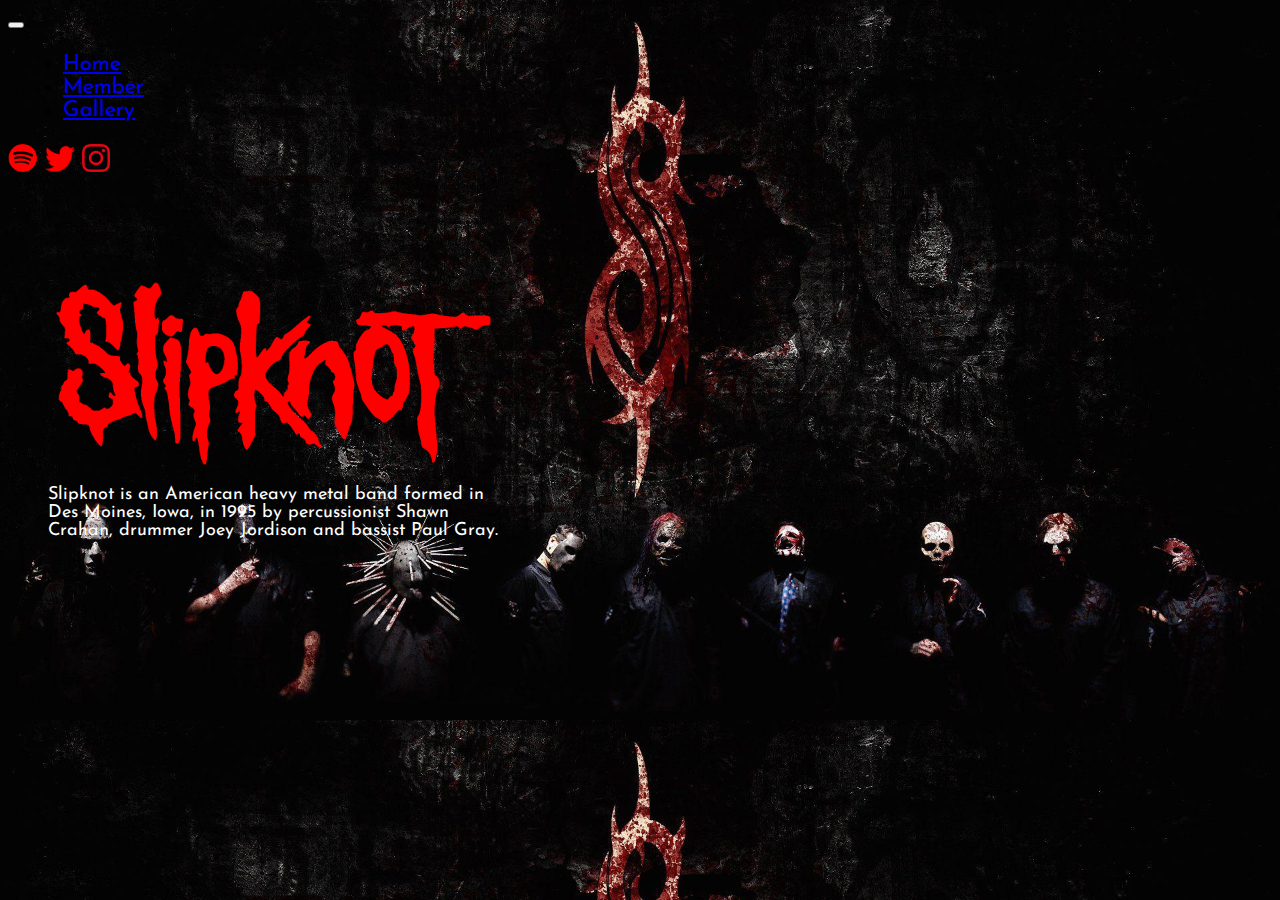
<file: index.html>
<!doctype html>
<html lang="en">
  <head>
    <meta charset="utf-8">
    <meta name="viewport" content="width=device-width, initial-scale=1">
    <link href="https://cdn.jsdelivr.net/npm/bootstrap@5.1.3/dist/css/bootstrap.min.css" rel="stylesheet" integrity="sha384-1BmE4kWBq78iYhFldvKuhfTAU6auU8tT94WrHftjDbrCEXSU1oBoqyl2QvZ6jIW3" crossorigin="anonymous">
    <link rel="icon" type="image/x-icon" href="slogo.png">
    <link rel="stylesheet" href="style.css">
    <link rel="preconnect" href="https://fonts.googleapis.com">
    <link rel="preconnect" href="https://fonts.gstatic.com" crossorigin>
    <link href="https://fonts.googleapis.com/css2?family=Josefin+Sans&display=swap" rel="stylesheet">
    <title>Slipknot</title>
  </head>
  <body style="background-image: url('home/home.jpg'); background-size: cover; ">
    <nav class="navbar navbar-expand-lg navbar-dark" style=" font-family: 'Josefin Sans', sans-serif; font-size: 22px;">
        <div class="container-fluid">
          <a class="navbar-brand" href="index.html"></a>
          <button class="navbar-toggler" type="button" data-bs-toggle="collapse" data-bs-target="#navbarNav" aria-controls="navbarNav" aria-expanded="false" aria-label="Toggle navigation">
            <span class="navbar-toggler-icon"></span>
          </button>
          <div class="collapse navbar-collapse" id="navbarNav" style="margin-left: 15px;">
            <ul class="navbar-nav">
              <li class="nav-item">
                <a class="nav-link active" href="index.html">Home</a>
              </li>
              <li class="nav-item">
                <a class="nav-link active" href="member.html">Member</a>
              </li>
              <li class="nav-item">
                <a class="nav-link active" href="gallery.html">Gallery</a>
              </li>
            </ul>
          </div>
          <form class="d-flex">
            <a class="navbar-brand" href="https://open.spotify.com/artist/05fG473iIaoy82BF1aGhL8?si=UKbvKAQ9T_2YiFkgYocO0g"><img class="spnav" src="navbar/spnav.png" alt=""></a>
            <a class="navbar-brand" href="https://twitter.com/slipknot?s=20&t=u8egDVDXBlkXudIy6fH39Q"><img class="twnav" src="navbar/twnav.png" alt=""></a>
            <a class="navbar-brand" href="https://www.instagram.com/slipknot/"><img class="ignav" src="navbar/ignav.png" alt=""></a>
          </form>
        </div>
      </nav>

      <div class="container" style="margin-left: 40px;">
        <div class="row">
          <div class="col">
            <img src="snav.png" alt="" style="width: 450px; margin-top: 100px;">
          </div>
        </div>
        <div class="row">
          <div class="col">
            <p style="width: 450px; margin-top: 10px; color: white; font-size: 18px; font-family: 'Josefin Sans', sans-serif;">Slipknot is an American heavy metal band formed in Des Moines, Iowa, in 1995 by percussionist Shawn Crahan, drummer Joey Jordison and bassist Paul Gray. </p>
          </div>
        </div>
      </div>


    <script src="https://cdn.jsdelivr.net/npm/bootstrap@5.1.3/dist/js/bootstrap.bundle.min.js" integrity="sha384-ka7Sk0Gln4gmtz2MlQnikT1wXgYsOg+OMhuP+IlRH9sENBO0LRn5q+8nbTov4+1p" crossorigin="anonymous"></script>
  </body>
</html>
</file>
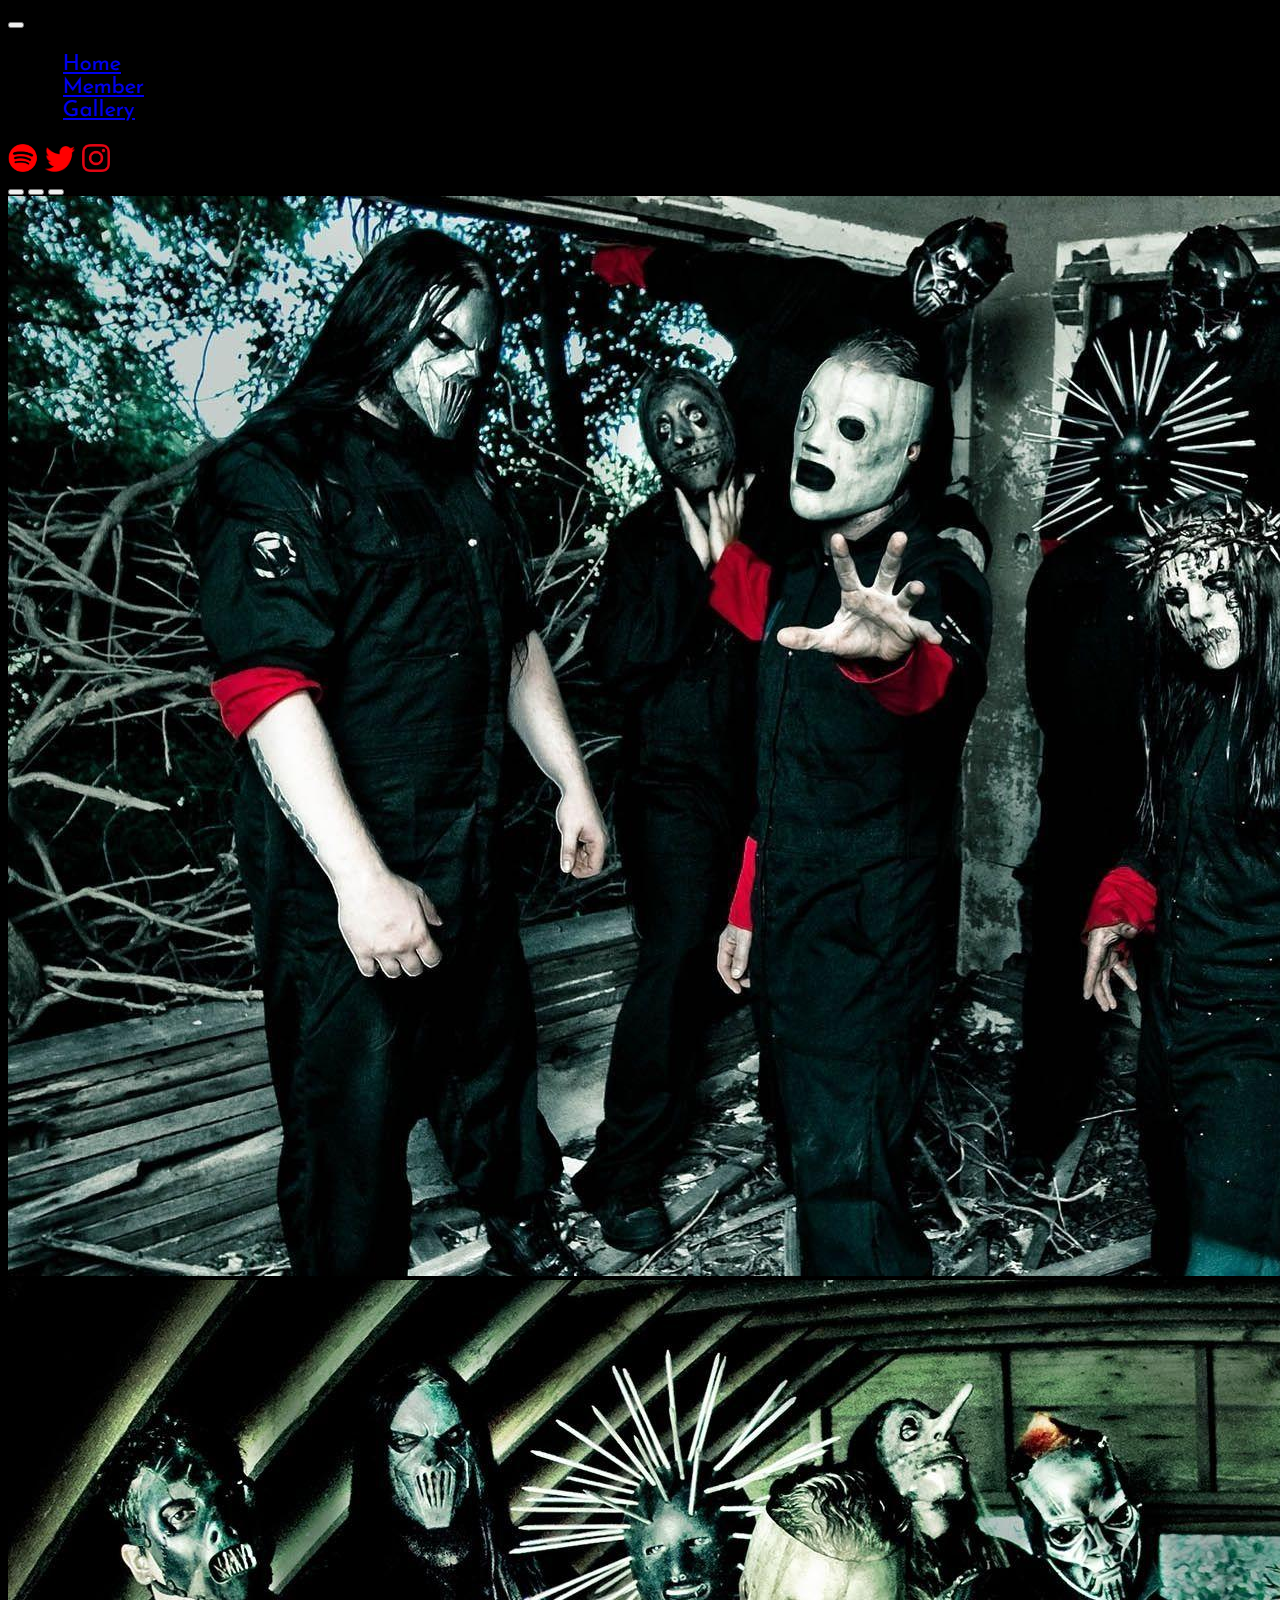
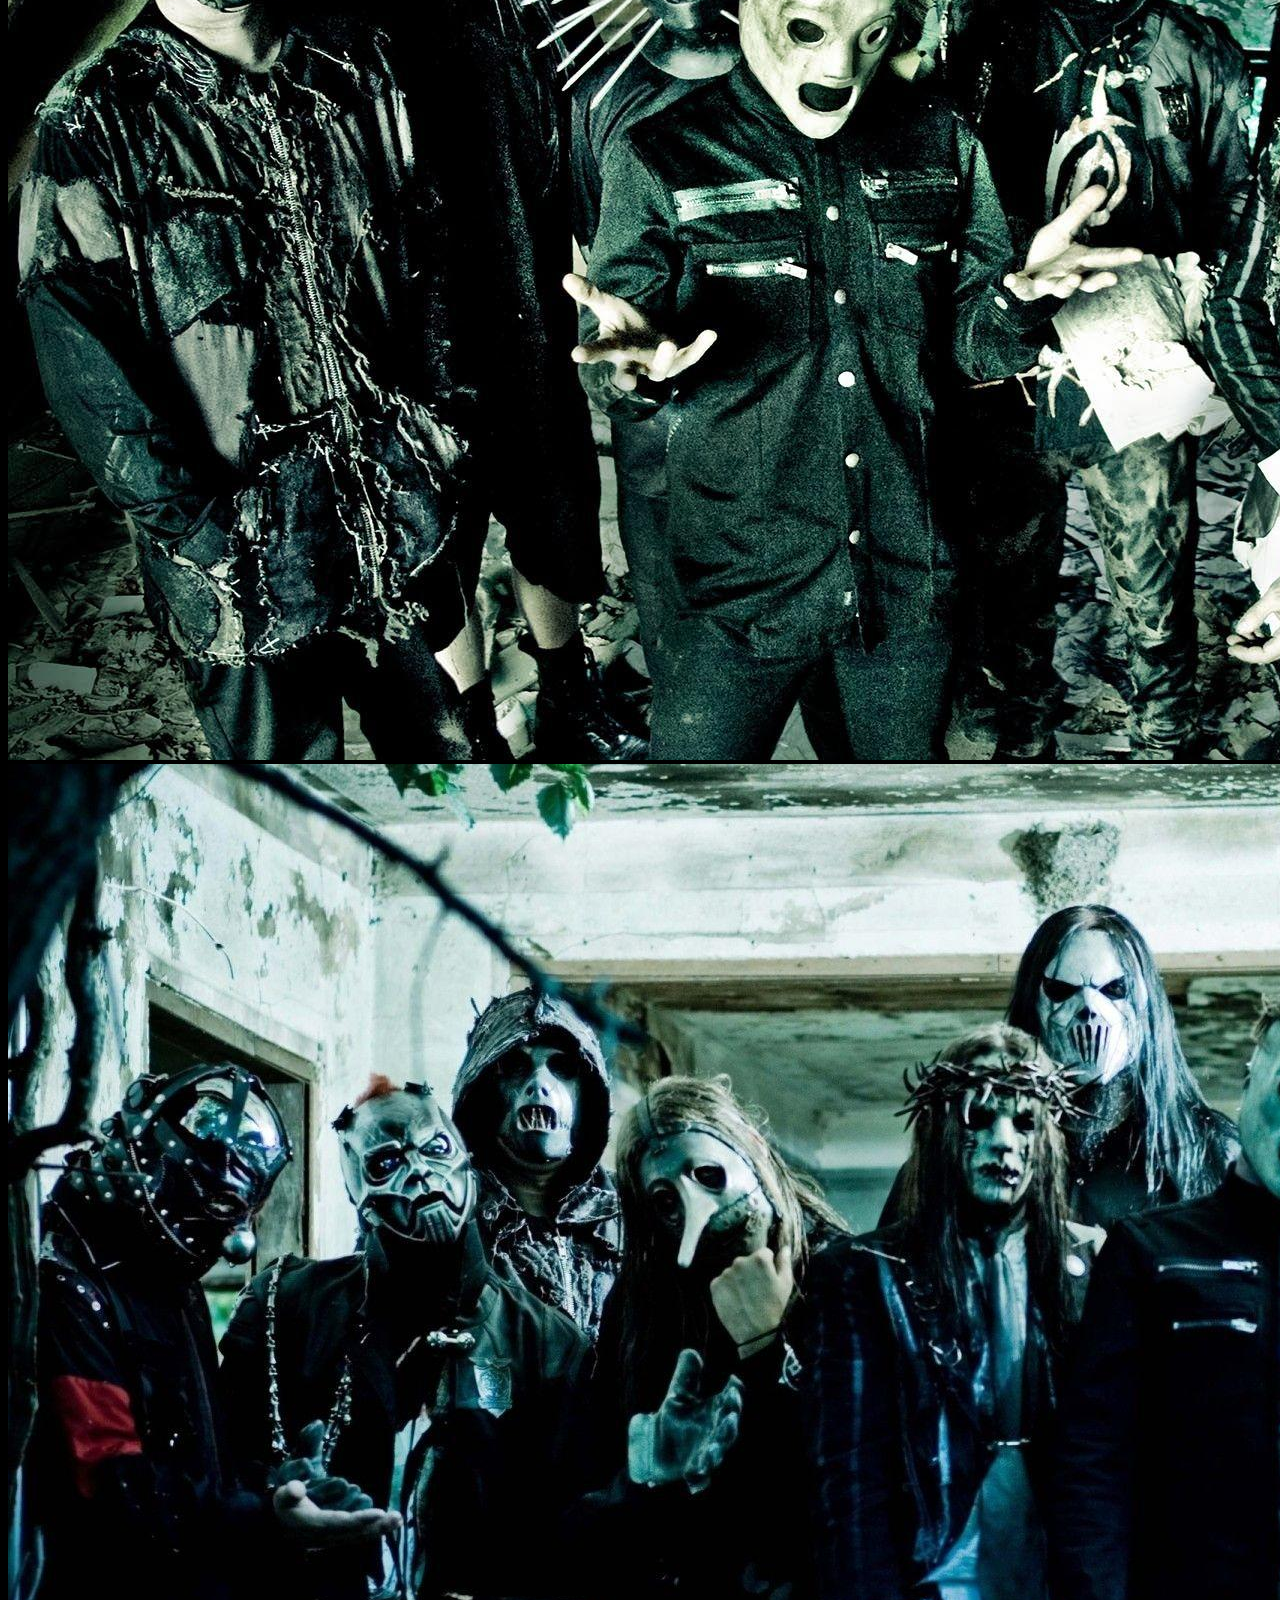
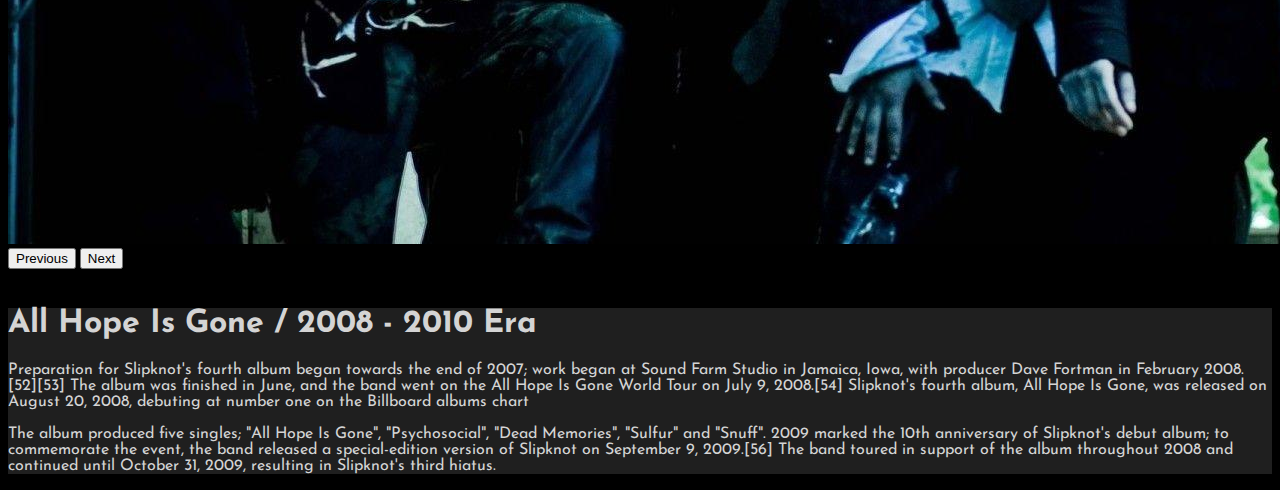
<file: gallery.html>
<!doctype html>
<html lang="en">
  <head>
    <meta charset="utf-8">
    <meta name="viewport" content="width=device-width, initial-scale=1">
    <link href="https://cdn.jsdelivr.net/npm/bootstrap@5.0.2/dist/css/bootstrap.min.css" rel="stylesheet" integrity="sha384-EVSTQN3/azprG1Anm3QDgpJLIm9Nao0Yz1ztcQTwFspd3yD65VohhpuuCOmLASjC" crossorigin="anonymous">
    <link rel="icon" type="image/x-icon" href="slogo.png">
    <link rel="stylesheet" href="style.css">
    <link rel="preconnect" href="https://fonts.googleapis.com">
    <link rel="preconnect" href="https://fonts.gstatic.com" crossorigin>
    <link href="https://fonts.googleapis.com/css2?family=Josefin+Sans&display=swap" rel="stylesheet">


    <title>Slipknot - Gallery</title>
  </head>
  <body style="background-color: black; background-size: cover;">

    <nav class="navbar navbar-expand-lg navbar-dark" style=" font-family: 'Josefin Sans', sans-serif; font-size: 22px;">
      <div class="container-fluid">
        <a class="navbar-brand" href="index.html"></a>
        <button class="navbar-toggler" type="button" data-bs-toggle="collapse" data-bs-target="#navbarNav" aria-controls="navbarNav" aria-expanded="false" aria-label="Toggle navigation">
          <span class="navbar-toggler-icon"></span>
        </button>
        <div class="collapse navbar-collapse" id="navbarNav" style="margin-left: 15px;">
          <ul class="navbar-nav">
            <li class="nav-item">
              <a class="nav-link active" href="index.html">Home</a>
            </li>
            <li class="nav-item">
              <a class="nav-link active" href="member.html">Member</a>
            </li>
            <li class="nav-item">
              <a class="nav-link active" href="gallery.html">Gallery</a>
            </li>
          </ul>
        </div>
        <form class="d-flex">
          <a class="navbar-brand" href="https://open.spotify.com/artist/05fG473iIaoy82BF1aGhL8?si=UKbvKAQ9T_2YiFkgYocO0g"><img class="spnav" src="navbar/spnav.png" alt=""></a>
          <a class="navbar-brand" href="https://twitter.com/slipknot?s=20&t=u8egDVDXBlkXudIy6fH39Q"><img class="twnav" src="navbar/twnav.png" alt=""></a>
          <a class="navbar-brand" href="https://www.instagram.com/slipknot/"><img class="ignav" src="navbar/ignav.png" alt=""></a>
        </form>
      </div>
    </nav>

    <div id="carouselExampleCaptions" class="carousel slide" data-bs-ride="carousel">
      <div class="carousel-indicators">
        <button type="button" data-bs-target="#carouselExampleCaptions" data-bs-slide-to="0" class="active" aria-current="true" aria-label="Slide 1"></button>
        <button type="button" data-bs-target="#carouselExampleCaptions" data-bs-slide-to="1" aria-label="Slide 2"></button>
        <button type="button" data-bs-target="#carouselExampleCaptions" data-bs-slide-to="2" aria-label="Slide 3"></button>
      </div>
      <div class="carousel-inner">
        <div class="carousel-item active">
          <img src="gallery/satu.jpg" class="d-block w-100" alt="...">
          <div class="carousel-caption d-none d-md-block">
          </div>
        </div>
        <div class="carousel-item">
          <img src="gallery/dua.jpg" class="d-block w-100" alt="...">
          <div class="carousel-caption d-none d-md-block">
          </div>
        </div>
        <div class="carousel-item">
          <img src="gallery/tiga.jpg" class="d-block w-100" alt="...">
          <div class="carousel-caption d-none d-md-block">
          </div>
        </div>
      </div>
      <button class="carousel-control-prev" type="button" data-bs-target="#carouselExampleCaptions" data-bs-slide="prev">
        <span class="carousel-control-prev-icon" aria-hidden="true"></span>
        <span class="visually-hidden">Previous</span>
      </button>
      <button class="carousel-control-next" type="button" data-bs-target="#carouselExampleCaptions" data-bs-slide="next">
        <span class="carousel-control-next-icon" aria-hidden="true"></span>
        <span class="visually-hidden">Next</span>
      </button>
    </div><br>



    <div class="jumbotron jumbotron-fluid" style="background-color: #1F1F1F;">
      <div class="container" style="font-family: 'Josefin Sans', sans-serif; color: #D4D4D4;">
        <h1 class="display-4">All Hope Is Gone / 2008 - 2010 Era</h1>
        <p class="lead">Preparation for Slipknot's fourth album began towards the end of 2007; work began at Sound Farm Studio in Jamaica, Iowa, with producer Dave Fortman in February 2008.[52][53] The album was finished in June, and the band went on the All Hope Is Gone World Tour on July 9, 2008.[54] Slipknot's fourth album, All Hope Is Gone, was released on August 20, 2008, debuting at number one on the Billboard albums chart</p>
        <p class="lead">The album produced five singles; "All Hope Is Gone", "Psychosocial", "Dead Memories", "Sulfur" and "Snuff". 2009 marked the 10th anniversary of Slipknot's debut album; to commemorate the event, the band released a special-edition version of Slipknot on September 9, 2009.[56] The band toured in support of the album throughout 2008 and continued until October 31, 2009, resulting in Slipknot's third hiatus.</p>
      </div>
    </div>

    <script src="https://cdn.jsdelivr.net/npm/bootstrap@5.0.2/dist/js/bootstrap.bundle.min.js" integrity="sha384-MrcW6ZMFYlzcLA8Nl+NtUVF0sA7MsXsP1UyJoMp4YLEuNSfAP+JcXn/tWtIaxVXM" crossorigin="anonymous"></script>
  </body>
</html>
</file>
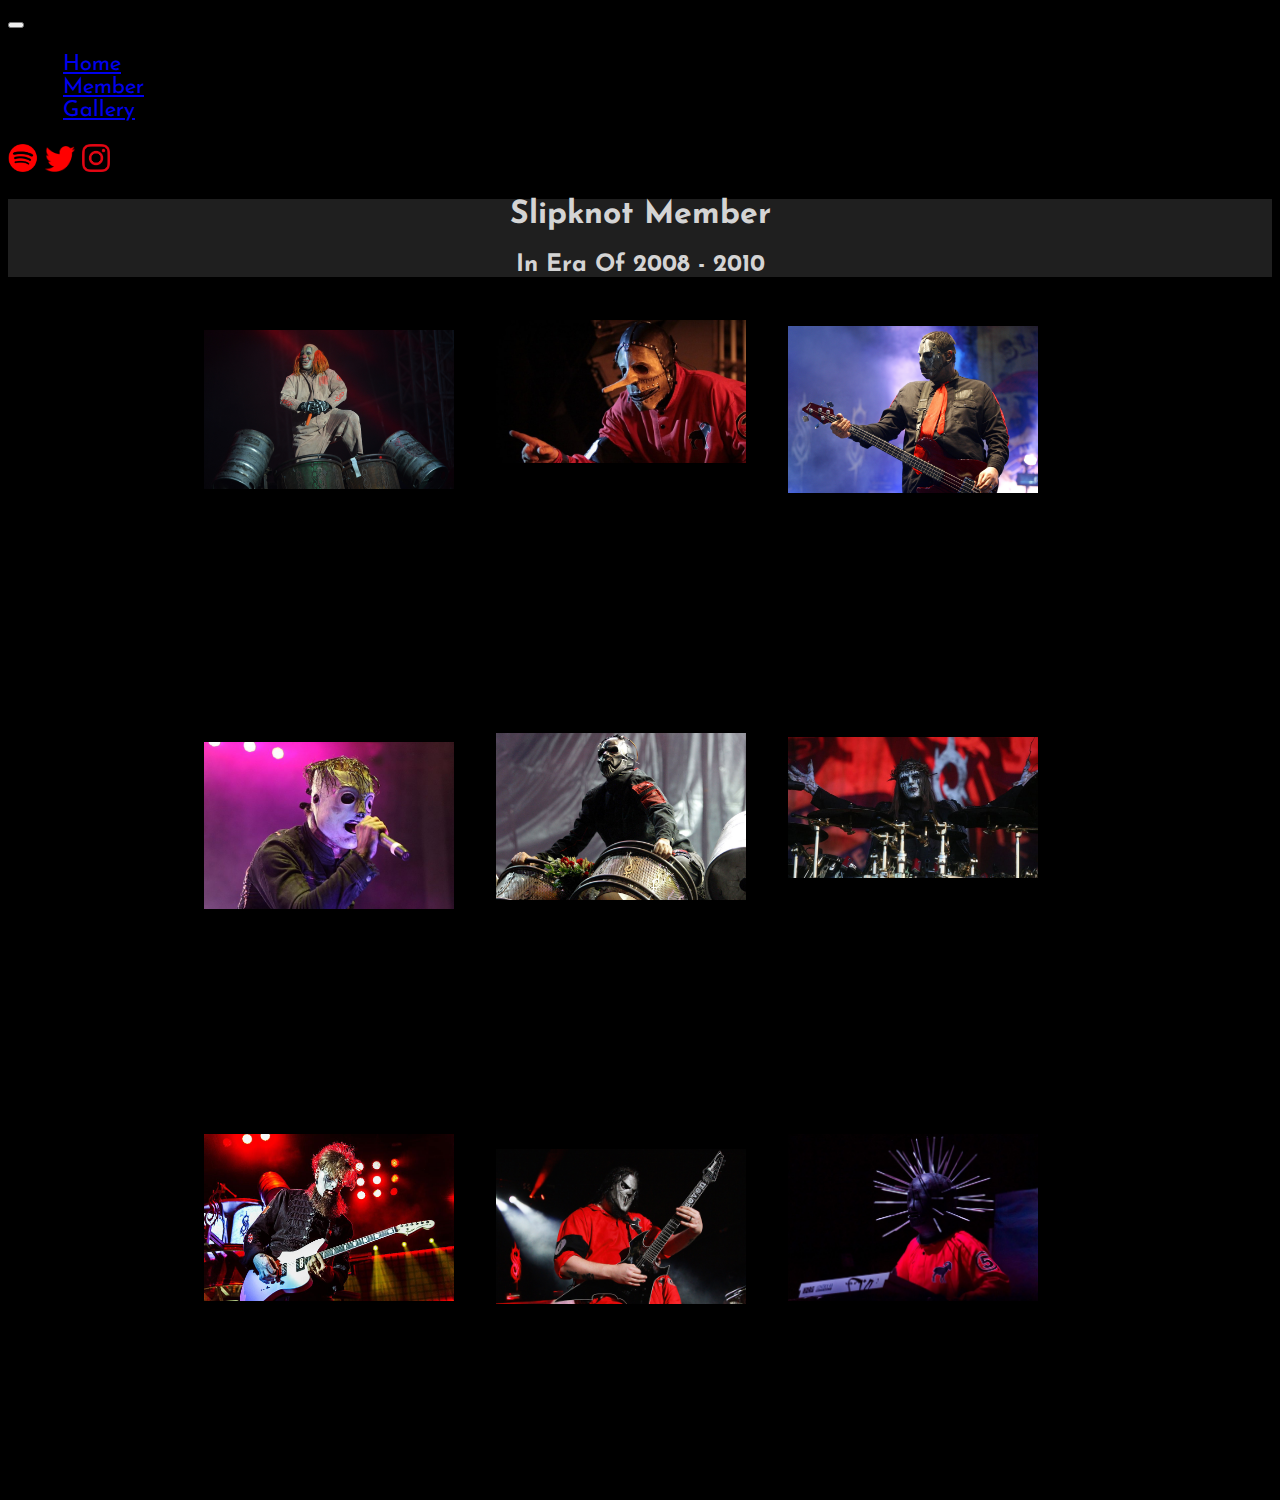
<file: member.html>
<!doctype html>
<html lang="en">
  <head>
    <meta charset="utf-8">
    <meta name="viewport" content="width=device-width, initial-scale=1">
    <link href="https://cdn.jsdelivr.net/npm/bootstrap@5.1.3/dist/css/bootstrap.min.css" rel="stylesheet" integrity="sha384-1BmE4kWBq78iYhFldvKuhfTAU6auU8tT94WrHftjDbrCEXSU1oBoqyl2QvZ6jIW3" crossorigin="anonymous">
    <link rel="icon" type="image/x-icon" href="slogo.png">
    <link rel="stylesheet" href="style.css">
    <link rel="preconnect" href="https://fonts.googleapis.com">
    <link rel="preconnect" href="https://fonts.gstatic.com" crossorigin>
    <link href="https://fonts.googleapis.com/css2?family=Josefin+Sans&display=swap" rel="stylesheet">

    <title>Slipknot - Member</title>
  </head>
  <body style="background-color: black; background-size: cover;">


    <nav class="navbar navbar-expand-lg navbar-dark" style=" font-family: 'Josefin Sans', sans-serif; font-size: 22px; background-color: black;" >
        <div class="container-fluid">
          <a class="navbar-brand" href="index.html"></a>
          <button class="navbar-toggler" type="button" data-bs-toggle="collapse" data-bs-target="#navbarNav" aria-controls="navbarNav" aria-expanded="false" aria-label="Toggle navigation">
            <span class="navbar-toggler-icon"></span>
          </button>
          <div class="collapse navbar-collapse" id="navbarNav" style="margin-left: 15px;">
            <ul class="navbar-nav">
              <li class="nav-item">
                <a class="nav-link active" href="index.html">Home</a>
              </li>
              <li class="nav-item">
                <a class="nav-link active" href="member.html">Member</a>
              </li>
              <li class="nav-item">
                <a class="nav-link active" href="gallery.html">Gallery</a>
              </li>
            </ul>
          </div>
          <form class="d-flex">
            <a class="navbar-brand" href="https://open.spotify.com/artist/05fG473iIaoy82BF1aGhL8?si=UKbvKAQ9T_2YiFkgYocO0g"><img class="spnav" src="navbar/spnav.png" alt=""></a>
            <a class="navbar-brand" href="https://twitter.com/slipknot?s=20&t=u8egDVDXBlkXudIy6fH39Q"><img class="twnav" src="navbar/twnav.png" alt=""></a>
            <a class="navbar-brand" href="https://www.instagram.com/slipknot/"><img class="ignav" src="navbar/ignav.png" alt=""></a>
          </form>
        </div>
      </nav>

      <div class="jumbotron jumbotron-fluid" style="background-color: #1F1F1F; text-align: center;margin-top: 20px;">
        <div class="container" style="font-family: 'Josefin Sans', sans-serif; color: #D4D4D4;">
          <h1 class="display-3">Slipknot Member</h1>
          <h2 class="display-5">In Era Of 2008 - 2010</h2>
        </div>
      </div>

      <table style="margin: auto; margin-top: 40px;">
        <tr>
          <td><div class="card border-dark mb-3" style="max-width: 18rem;">
            <div class="card-header"><img style="width: 250px;" src="member/shawn.jpg" alt=""></div>
            <div class="card-body text-dark">
              <h5 class="card-title">Shawn Crahan</h5>
              <p class="card-text">Michael Shawn Crahan (born September 24, 1969), more commonly known by his stage persona "Clown", is an American musician who is one of the two percussionists/background vocalists and co-founder of heavy metal band Slipknot.</p>
            </div>
          </div></td>

          <td><div class="card border-dark mb-3" style="max-width: 18rem;">
            <div class="card-header"><img style="width: 250px;" src="member/chris.jpg" alt=""></div>
            <div class="card-body text-dark">
              <h5 class="card-title">Chris Fehn</h5>
              <p class="card-text">Christopher Michael Fehn (born February 24, 1973), or known by his number #3, is an American musician, songwriter and percussionist. He was one of three percussionists for American heavy metal band Slipknot along with Joey Jordison and Shawn Crahan. He was also the bassist for Will Haven.</p>
            </div>
          </div></td>
          <td><div class="card border-dark mb-3" style="max-width: 18rem;">
            <div class="card-header"><img style="width: 250px;" src="member/paul.webp" alt=""></div>
            <div class="card-body text-dark">
              <h5 class="card-title">Paul Gray</h5>
              <p class="card-text">Paul Dedrick Gray (April 8, 1972 – May 24, 2010) also known as the Pig or by his number #2, was an American musician best known as bassist, backing vocalist, main songwriter and one of the founding members of the heavy metal band Slipknot.</p>
            </div>
          </div></td>
        </tr>
      </table>

      <table style="margin: auto; margin-top: 40px;">
        <tr>
          <td><div class="card border-dark mb-3" style="max-width: 18rem;">
            <div class="card-header"><img style="width: 250px;" src="member/corey.jpg" alt=""></div>
            <div class="card-body text-dark">
              <h5 class="card-title">Corey Taylor</h5>
              <p class="card-text">Corey Todd Taylor (born December 8, 1973) is an American singer, musician, songwriter and actor. He is known as the lead vocalist and lyricist of the bands Slipknot and Stone Sour.</p>
            </div>
          </div></td>

          <td><div class="card border-dark mb-3" style="max-width: 18rem;">
            <div class="card-header"><img style="width: 250px;" src="member/sid.jpg" alt=""></div>
            <div class="card-body text-dark">
              <h5 class="card-title">Sid Wilson</h5>
              <p class="card-text">Sidney George Wilson III (born January 20, 1977),[1] also known as DJ Starscream or #0, is an American DJ, keyboardist, rapper and pianist, best known as the turntablist of the Grammy Award-winning heavy metal band Slipknot.</p>
            </div>
          </div></td>
          <td><div class="card border-dark mb-3" style="max-width: 18rem;">
            <div class="card-header"><img style="width: 250px;" src="member/joey.jpg" alt=""></div>
            <div class="card-body text-dark">
              <h5 class="card-title">Joey Jordison</h5>
              <p class="card-text">Nathan Jonas Jordison (April 26, 1975 – July 26, 2021) was an American musician and songwriter. He was the original drummer and co-founder of the American heavy metal band Slipknot as well as the guitarist for the American horror punk supergroup Murderdolls.</p>
            </div>
          </div></td>
        </tr>
      </table>

      <table style="margin: auto; margin-top: 40px;">
        <tr>
          <td><div class="card border-dark mb-3" style="max-width: 18rem;">
            <div class="card-header"><img style="width: 250px;" src="member/jim.jpg" alt=""></div>
            <div class="card-body text-dark">
              <h5 class="card-title">James Root</h5>
              <p class="card-text">James Donald Root[1] (born October 2, 1971),[2][3] also known as #4, is an American guitarist and songwriter. He is one of two guitarists for heavy metal band Slipknot and the former lead guitarist for rock band Stone Sour.</p>
            </div>
          </div></td>

          <td><div class="card border-dark mb-3" style="max-width: 18rem;">
            <div class="card-header"><img style="width: 250px;" src="member/mick.jpg" alt=""></div>
            <div class="card-body text-dark">
              <h5 class="card-title">Mick Thomson</h5>
              <p class="card-text">Mickael Gordon Thomson (born November 3, 1973) is an American guitarist and musician. He is one of two guitarists for the American heavy metal band Slipknot, in which he is designated #7.</p>
            </div>
          </div></td>
          <td><div class="card border-dark mb-3" style="max-width: 18rem;">
            <div class="card-header"><img style="width: 250px;" src="member/craig.jpg" alt=""></div>
            <div class="card-body text-dark">
              <h5 class="card-title">Craig Jones</h5>
              <p class="card-text">Craig Michael Jones (born February 11, 1972),[1][2] also known as 133, #5 or Craig "133" Jones is an American musician, best known as the sampler and keyboardist for the metal band Slipknot, Jones joined the band in 1996.</p>
            </div>
          </div></td>
        </tr>
      </table>


    <script src="https://cdn.jsdelivr.net/npm/bootstrap@5.1.3/dist/js/bootstrap.bundle.min.js" integrity="sha384-ka7Sk0Gln4gmtz2MlQnikT1wXgYsOg+OMhuP+IlRH9sENBO0LRn5q+8nbTov4+1p" crossorigin="anonymous"></script>
  </body>
</html>
</file>
<file: style.css>
.nav{
    height: 35px;
    width: 80px;
}

.ignav{
    height: 28px;
    width: 28px;
}

.twnav{
    height: 26px;
    width: 30px;
}

.spnav{
    height: 28px;
    width: 30px;
}
</file>
